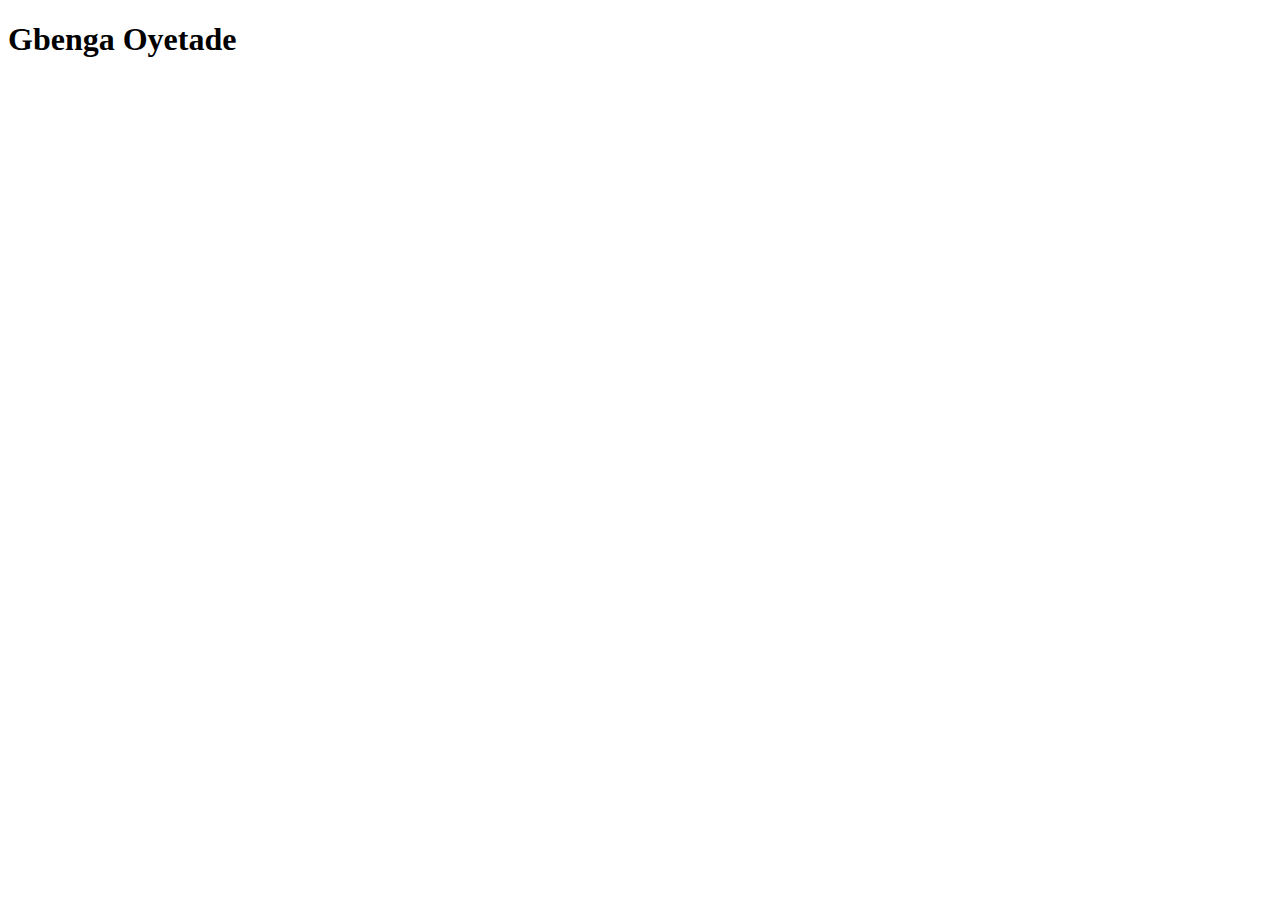
<file: index.html>
<!DOCTYPE html>
<html lang="en">
  <head>
    <meta charset="UTF-8" />
    <meta name="viewport" content="width=device-width, initial-scale=1.0" />
    <meta http-equiv="X-UA-Compatible" content="ie=edge" />
    <title>Gbenga Oyetade</title>
  </head>
  <body>
    <h1>Gbenga Oyetade</h1>
  </body>
</html>
</file>
